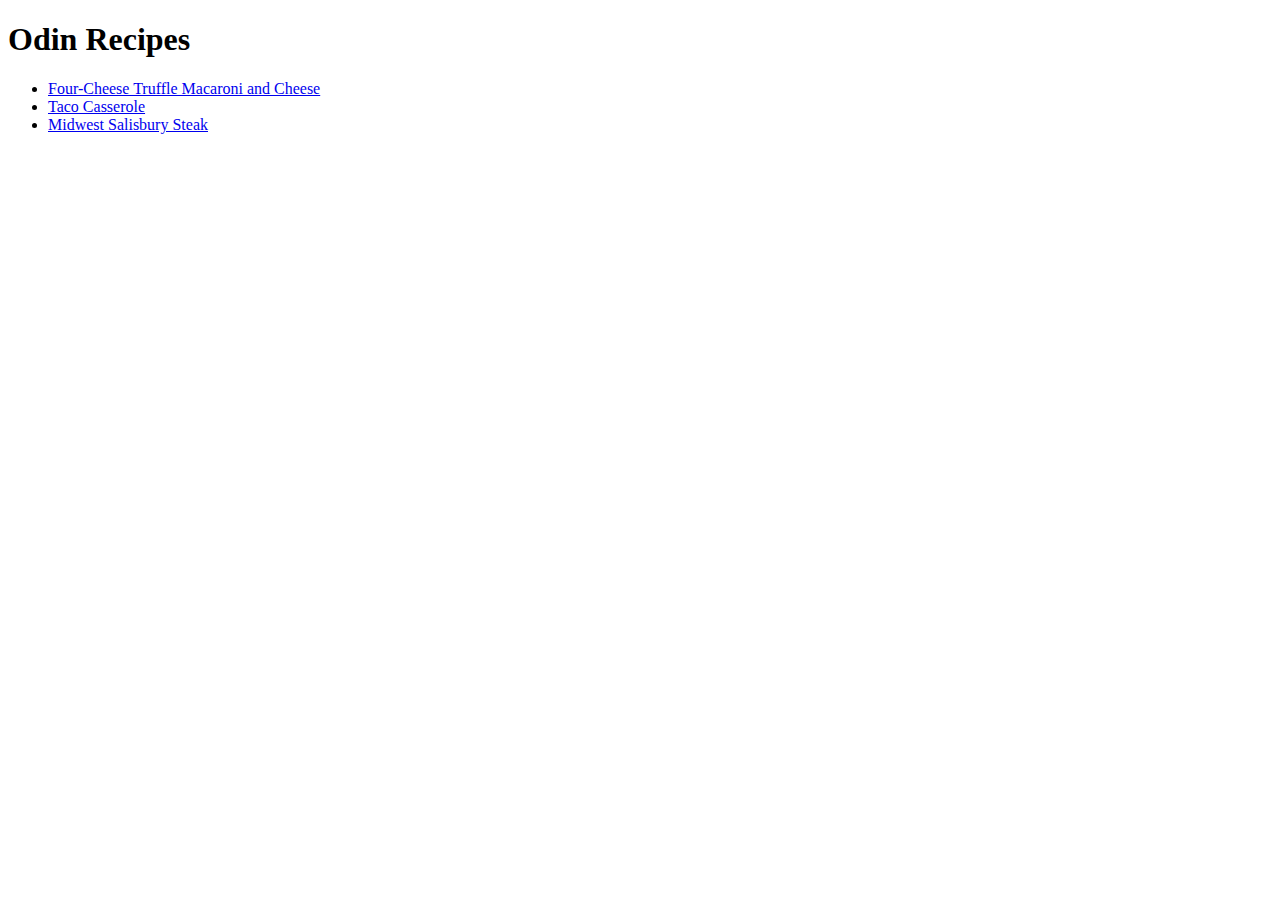
<file: index.html>
<!DOCTYPE html>
<html lang="en">
    <head>
        <meta charset="UTF-8">
        <title>Odin-Recipes</title>
    </head>
    <body>
        <h1>Odin Recipes</h1>
        <ul>
            <li><a href="recipes/truffle.html">Four-Cheese Truffle Macaroni and Cheese</a></li>
            <li><a href="recipes/taco.html">Taco Casserole</a></li>
            <li><a href="recipes/steak.html">Midwest Salisbury Steak</a></li>
        </ul>
    </body>
</html>
</file>
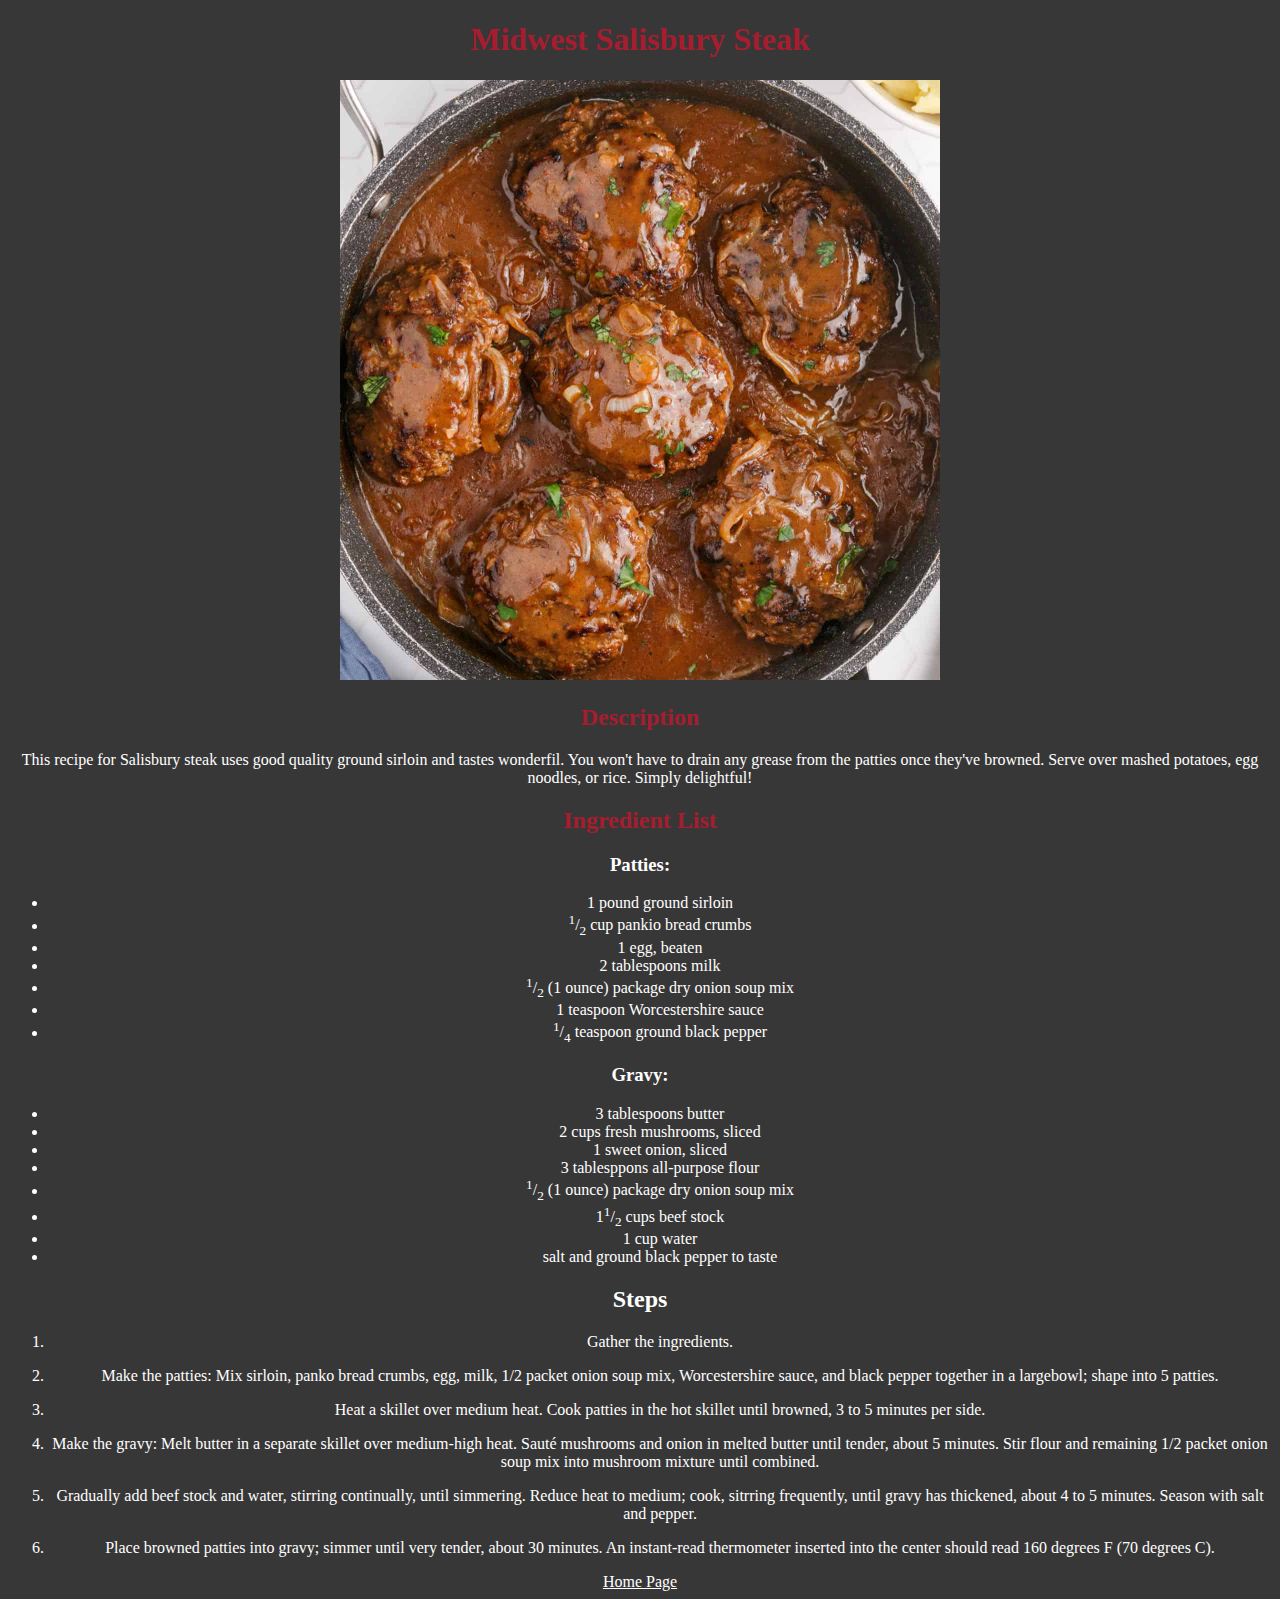
<file: recipes/steak.html>
<!DOCTYPE html>
<html lang="en">
    <head>
        <meta charset="UTF-8">
        <title>Midwest Salisbury Steak</title>
        <link rel="stylesheet" type="text/css" href="../style.css">
    </head>
    <body class="recipeBody">
        <header>
            <h1 class="recipeHeader">Midwest Salisbury Steak</h1>
            <img alt="Image of Salisbury Steak" src="../images/Salisbury-Steak-RECIPE-CARD.jpg" width="600" height="600">
        </header>
        <main>
            <h2 class="recipeHeader">Description</h2>
            <p>
                This recipe for Salisbury steak uses good quality ground sirloin and tastes wonderfil. You
                won't have to drain any grease from the patties once they've browned. Serve over mashed
                potatoes, egg noodles, or rice. Simply delightful!
            </p>
            <h2 class="recipeHeader">Ingredient List</h2>
            <h3>Patties:</h3>
            <ul>
                <li>1 pound ground sirloin</li>
                <li><sup>1</sup>/<sub>2</sub> cup pankio bread crumbs</li>
                <li>1 egg, beaten</li>
                <li>2 tablespoons milk</li>
                <li><sup>1</sup>/<sub>2</sub> (1 ounce) package dry onion soup mix</li>
                <li>1 teaspoon Worcestershire sauce</li>
                <li><sup>1</sup>/<sub>4</sub> teaspoon ground black pepper</li>
            </ul>
            <h3>Gravy:</h3>
            <ul>
                <li>3 tablespoons butter</li>
                <li>2 cups fresh mushrooms, sliced</li>
                <li>1 sweet onion, sliced</li>
                <li>3 tablesppons all-purpose flour</li>
                <li><sup>1</sup>/<sub>2</sub> (1 ounce) package dry onion soup mix</li>
                <li>1<sup>1</sup>/<sub>2</sub> cups beef stock</li>
                <li>1 cup water</li>
                <li>salt and ground black pepper to taste</li>
            </ul>
            <h2>Steps</h2>
            <ol>
                <li class="recipeStep">
                    Gather the ingredients.
                </li>
                <li class="recipeStep">
                    Make the patties: Mix sirloin, panko bread crumbs, egg, milk, 1/2 packet
                    onion soup mix, Worcestershire sauce, and black pepper together in a largebowl;
                    shape into 5 patties.
                </li>
                <li class="recipeStep">
                    Heat a skillet over medium heat. Cook patties in the hot skillet until browned, 3
                    to 5 minutes per side.
                </li>
                <li class="recipeStep">
                    Make the gravy: Melt butter in a separate skillet over medium-high heat. Saut&eacute;
                    mushrooms and onion in melted butter until tender, about 5 minutes. Stir flour
                    and remaining 1/2 packet onion soup mix into mushroom mixture until
                    combined.
                </li>
                <li class="recipeStep">
                    Gradually add beef stock and water, stirring continually, until simmering.
                    Reduce heat to medium; cook, sitrring frequently, until gravy has thickened,
                    about 4 to 5 minutes. Season with salt and pepper.
                </li>
                <li class="recipeStep">
                    Place browned patties into gravy; simmer until very tender, about 30 minutes.
                    An instant-read thermometer inserted into the center should read 160 degrees F
                    (70 degrees C).
                </li>
            </ol>
        </main>
        <footer>
            <a href="../index.html">Home Page</a>
        </footer>
    </body>
</html>
</file>
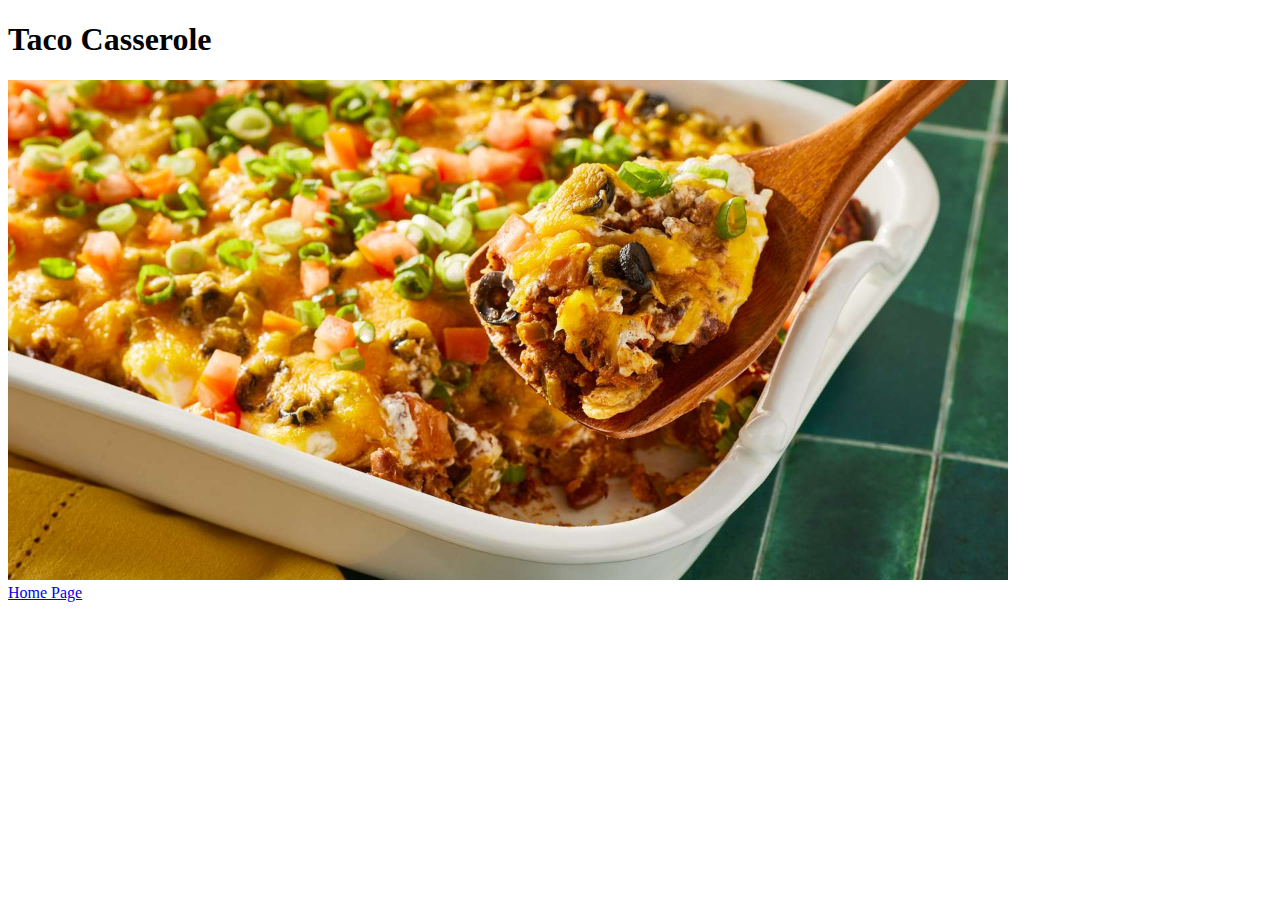
<file: recipes/taco.html>
<!DOCTYPE html>
<html lang="en">
    <head>
        <meta charset="UTF-8">
        <title>Taco Casserole</title>
    </head>
    <body>
        <header>
            <h1>Taco Casserole</h1>
            <img alt="Taco Casserole image" src="../images/20680-easy-mexican-casserole-beauty-2x1-0135064412112-ad6827edcb40454da3d2e97ba83c3430.jpg" width="1000" height="500">
        </header>
        <footer>
            <a href="../index.html">Home Page</a>
        </footer>
    </body>
</html>
</file>
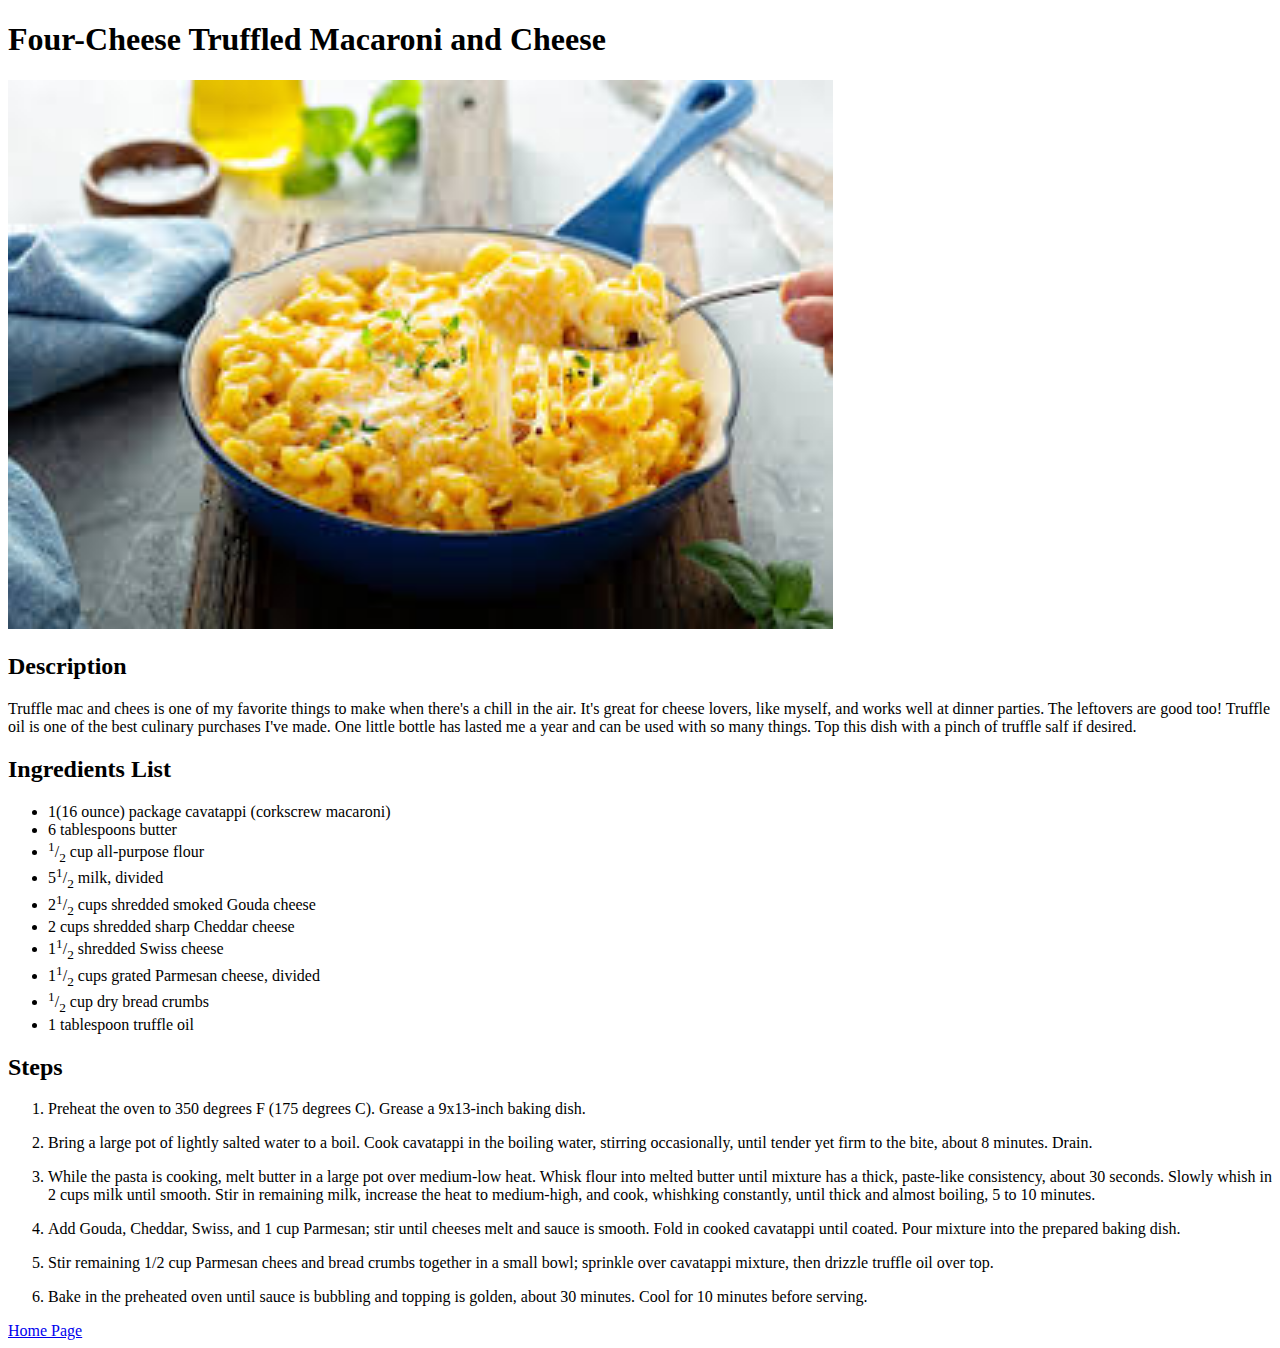
<file: recipes/truffle.html>
<!DOCTYPE html>
<html lang="en">
    <head>
        <meta charset="UTF-8">
        <title>Truffle Pasta</title>
    </head>
    <body>
        <header>
            <h1>Four-Cheese Truffled Macaroni and Cheese</h1>
            <img alt="mac-and-cheese image" src="../images/mac-and-cheese.jpeg" height="549" width="825">
        </header>
        <main>
            <h2>Description</h2>
            <p>
                Truffle mac and chees is one of my favorite things to make when there's a chill in the air.
                It's great for cheese lovers, like myself, and works well at dinner parties. The leftovers are
                good too! Truffle oil is one of the best culinary purchases I've made. One little bottle has 
                lasted me a year and can be used with so many things. Top this dish with a pinch of truffle
                salf if desired.
            </p>
            <h2>Ingredients List</h2>
            <ul>
                <li>1(16 ounce) package cavatappi (corkscrew macaroni)</li>
                <li>6 tablespoons butter</li>
                <li><sup>1</sup>/<sub>2</sub> cup all-purpose flour</li>
                <li>5<sup>1</sup>/<sub>2</sub> milk, divided</li>
                <li>2<sup>1</sup>/<sub>2</sub> cups shredded smoked Gouda cheese</li>
                <li>2 cups shredded sharp Cheddar cheese</li>
                <li>1<sup>1</sup>/<sub>2</sub> shredded Swiss cheese</li>
                <li>1<sup>1</sup>/<sub>2</sub> cups grated Parmesan cheese, divided</li>
                <li><sup>1</sup>/<sub>2</sub> cup dry bread crumbs</li>
                <li>1 tablespoon truffle oil</li>
            </ul>
            <h2>Steps</h2>
            <ol>
                <li>
                    Preheat the oven to 350 degrees F (175 degrees C). Grease a 9x13-inch baking dish.
                </li>
                <p></p>
                <li>
                    Bring a large pot of lightly salted water to a boil. Cook cavatappi in the boiling
                    water, stirring occasionally, until tender yet firm to the bite, about 8 minutes.
                    Drain.
                </li>
                <p></p>
                <li>
                    While the pasta is cooking, melt butter in a large pot over medium-low heat.
                    Whisk flour into melted butter until mixture has a thick, paste-like consistency, 
                    about 30 seconds. Slowly whish in 2 cups milk until smooth. Stir in remaining
                    milk, increase the heat to medium-high, and cook, whishking constantly, until
                    thick and almost boiling, 5 to 10 minutes.
                </li>
                <p></p>
                <li>
                    Add Gouda, Cheddar, Swiss, and 1 cup Parmesan; stir until cheeses melt and
                    sauce is smooth. Fold in cooked cavatappi until coated. Pour mixture into the
                    prepared baking dish.
                </li>
                <p></p>
                <li>
                    Stir remaining 1/2 cup Parmesan chees and bread crumbs together in a small
                    bowl; sprinkle over cavatappi mixture, then drizzle truffle oil over top.
                </li>
                <p></p>
                <li>
                    Bake in the preheated oven until sauce is bubbling and topping is golden, about
                    30 minutes. Cool for 10 minutes before serving.
                </li>
            </ol>
        </main>
        <footer>
            <a href="../index.html">Home Page</a>
        </footer>
    </body>
</html>
</file>
<file: style.css>
*{
    box-sizing: border-box;
    background-color: rgb(56, 55, 55);
}

.indexHeader{
    background-color: brown;
    border: 6px;
    border-color: olivedrab;
    border-style:dotted;
    font-family: "Courier New", serif;
    margin-bottom: 10px;
    padding: 8px;
    text-align: center;

}

.indexList{
    background-color: brown;
    border: 6px;
    border-color: olivedrab;
    border-style:dotted;
    padding: 8px;
    text-align: center;
}

.indexListItem{
    margin: 50px;
    background-color: brown;
}

.indexHeader h1{
    background-color: brown;
}

.indexList ul{
    background-color: brown;
}

.indexListItem a{
    background-color: brown;
    color: black;
    font-family: Georgia, 'Times New Roman', Times, serif;
}

.recipeBody{
    color: white;
    text-align: center;
}

.recipeBody .recipeHeader{
    color: rgb(165, 29, 47);
}

.recipeStep{
   margin-bottom: 16px; 
}

footer a{
    color: white;
}
</file>
